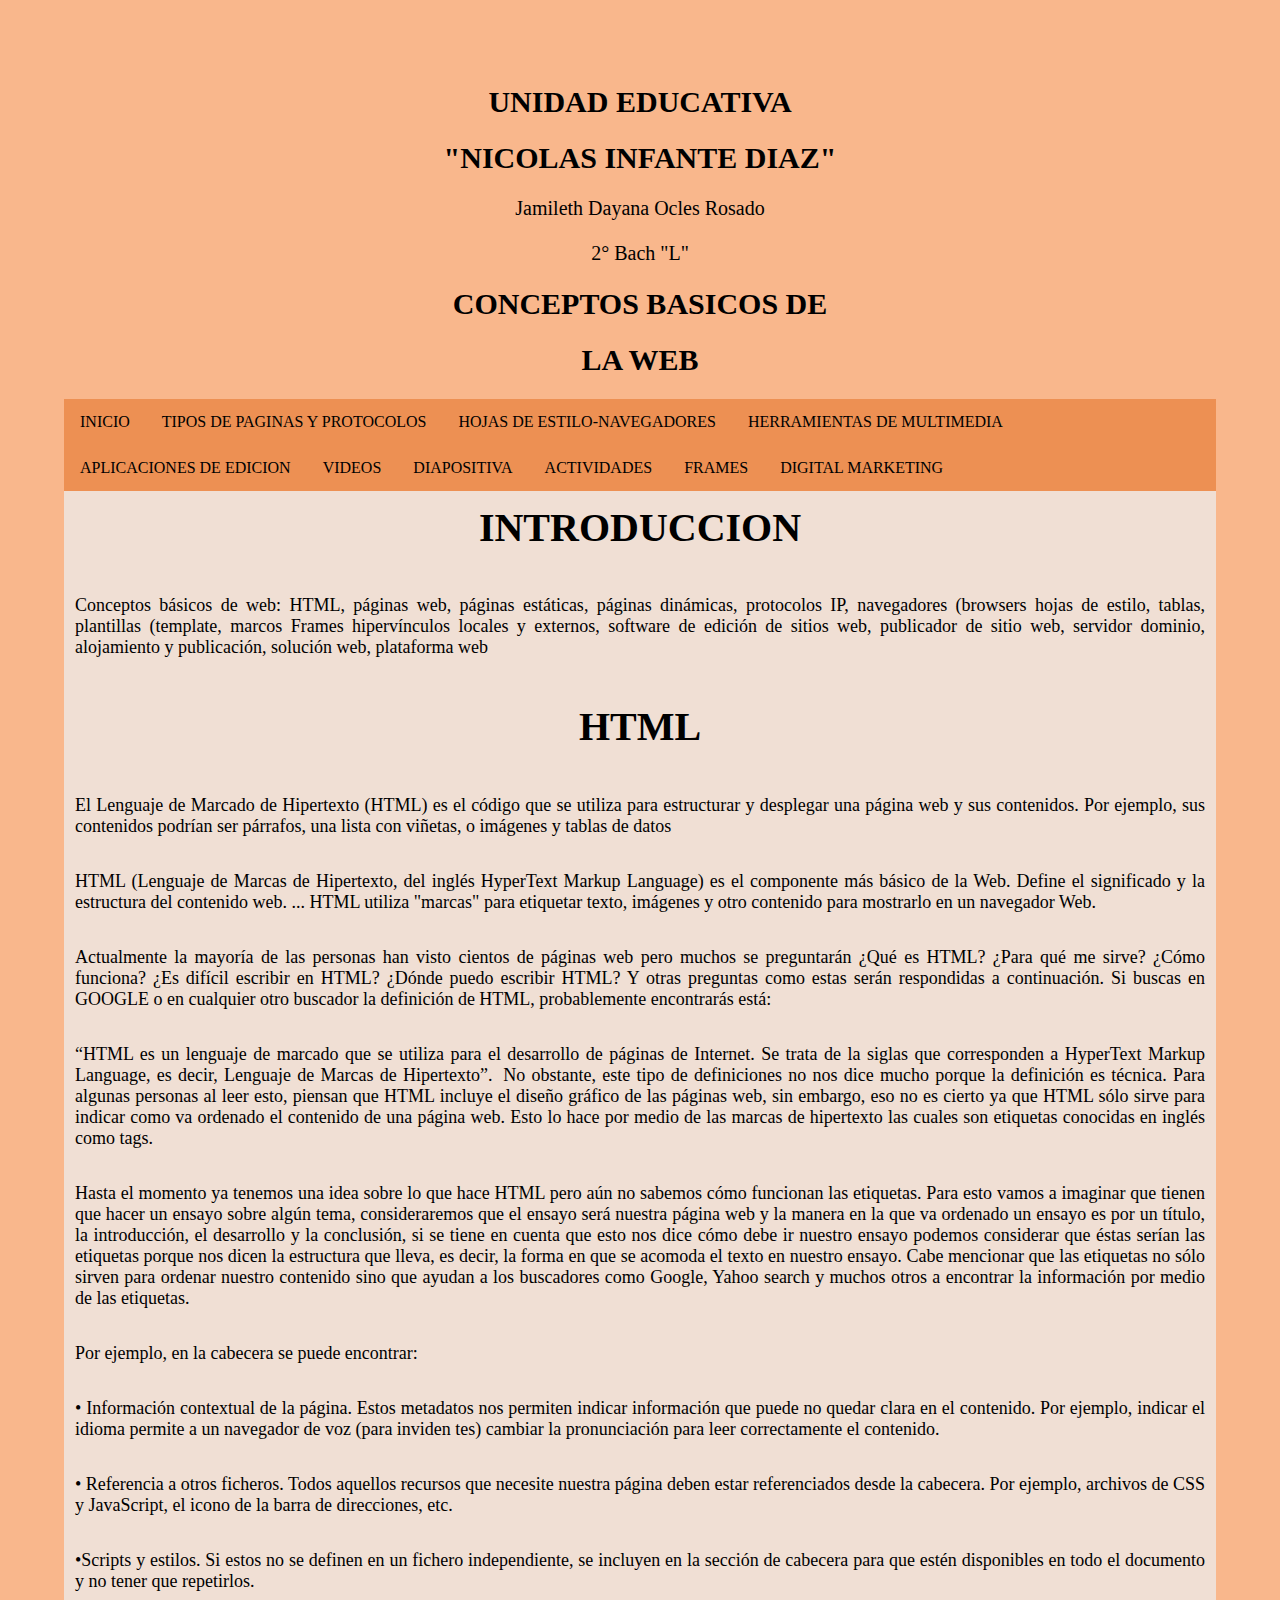
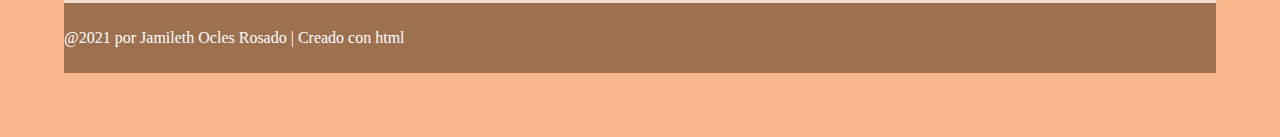
<file: index.html>
<html>
<table   width="90%"> </table>
<head>
	<meta charset="utf-8">
	<title> pagina web</title>
	<link rel="stylesheet" type="text/css" href="estilo.css">

	<meta http-equiv="Content-Type" content="text/html; charset=utf-8">

<center> <h1 class="tituloP"> UNIDAD EDUCATIVA </h1> </center>
<center> <h1 class="tituloP"> "NICOLAS INFANTE DIAZ" </h1> </center>

<center><p class="subtemas "> Jamileth Dayana Ocles Rosado</p> </center>
<center><p class="subtemas ">2° Bach "L"  </p> </center>

<center> <h1 class="tituloP"> CONCEPTOS BASICOS DE </h1> </center>
<center> <h1 class="tituloP"> LA WEB</h1> </center>



</head>
<body>
	<ul class="arriba"> 
     <li> <a href="index.html "> INICIO </a></li>
     <li> <a href="parte2.html "> TIPOS DE PAGINAS Y PROTOCOLOS </a></li>
     <li> <a href="parte3.html "> HOJAS DE ESTILO-NAVEGADORES  </a></li>
     <li> <a href="parte4.html "> HERRAMIENTAS DE MULTIMEDIA </a></li>
     <li> <a href="parte5.html "> APLICACIONES DE EDICION </a></li>
     <li> <a href="video.html "> VIDEOS </a></li>
     <li> <a href="diapositiva.html "> DIAPOSITIVA </a></li>
     <li> <a href="actividades.html "> ACTIVIDADES </a></li>
       <li> <a href="principal.html "> FRAMES </a></li>
     <li> <a href="https://fragancia-perfecta.biz.site/#cmp-a15c006c"> DIGITAL MARKETING </a></li>
 </ul></body>

    


<table border="0" align="center"  width="100%" bgcolor="#F0DFD4   " > 
	<td>

	<center><h1 class="titulos"> INTRODUCCION </h1> 
<center><p class="parrafos ">Conceptos básicos de web: HTML, páginas web, páginas estáticas, páginas dinámicas, protocolos IP, navegadores (browsers hojas de estilo, tablas, plantillas (template, marcos Frames hipervínculos locales y externos, software de edición de sitios web, publicador de sitio web, servidor dominio, alojamiento y publicación, solución web, plataforma web</p></center>


<center><h1 class="titulos"> HTML </h1> 
<center><p class="parrafos "> El Lenguaje de Marcado de Hipertexto (HTML) es el código que se utiliza para estructurar y desplegar una página web y sus contenidos. Por ejemplo, sus contenidos podrían ser párrafos, una lista con viñetas, o imágenes y tablas de datos</p></center>
<center><p class="parrafos ">HTML (Lenguaje de Marcas de Hipertexto, del inglés HyperText Markup Language) es el componente más básico de la Web. Define el significado y la estructura del contenido web. ... HTML utiliza "marcas" para etiquetar texto, imágenes y otro contenido para mostrarlo en un navegador Web. </p></center>
<center><p class="parrafos "> Actualmente la mayoría de las personas han visto cientos de páginas web pero muchos se preguntarán ¿Qué es HTML? ¿Para qué me sirve? ¿Cómo funciona? ¿Es difícil escribir en HTML? ¿Dónde puedo escribir HTML? Y otras preguntas como estas serán respondidas a continuación. Si buscas en GOOGLE o en cualquier otro buscador la definición de HTML, probablemente encontrarás está:</p></center>
<center><p class="parrafos "> “HTML es un lenguaje de marcado que se utiliza para el desarrollo de páginas de Internet. Se trata de la siglas que corresponden a HyperText Markup Language, es decir, Lenguaje de Marcas de Hipertexto”.  No obstante, este tipo de definiciones no nos dice mucho porque la definición es técnica. Para algunas personas al leer esto, piensan que HTML incluye el diseño gráfico de las páginas web, sin embargo, eso no es cierto ya que HTML sólo sirve para indicar como va ordenado el contenido de una página web. Esto lo hace por medio de las marcas de hipertexto las cuales son etiquetas conocidas en inglés como tags.</p></center>
<center><p class="parrafos "> Hasta el momento ya tenemos una idea sobre lo que hace HTML pero aún no sabemos cómo funcionan las etiquetas. Para esto vamos a imaginar que tienen que hacer un ensayo sobre algún tema, consideraremos que el ensayo será nuestra página web y la manera en la que va ordenado un ensayo es por un título, la introducción, el desarrollo y la conclusión, si se tiene en cuenta que esto nos dice cómo debe ir nuestro ensayo podemos considerar que éstas serían las etiquetas porque nos dicen la estructura que lleva, es decir, la forma en que se acomoda el texto en nuestro ensayo. Cabe mencionar que las etiquetas no sólo sirven para ordenar nuestro contenido sino que ayudan a los buscadores como Google, Yahoo search y muchos otros a encontrar la información por medio de las etiquetas.</p></center>
<center><p class="parrafos ">Por ejemplo, en la cabecera se puede encontrar: </p></center>
<center><p class="parrafos ">• Información contextual de la página. Estos metadatos nos permiten indicar información que puede no quedar clara en el contenido. Por ejemplo, indicar el idioma permite a un navegador de voz (para inviden­ tes) cambiar la pronunciación para leer correctamente el contenido. </p></center>
<center><p class="parrafos ">• Referencia a otros ficheros. Todos aquellos recursos que necesite nuestra página deben estar referen­ciados desde la cabecera. Por ejemplo, archivos de CSS y JavaScript, el icono de la barra de direcciones, etc.</p></center>
<center><p class="parrafos ">•Scripts y estilos. Si estos no se definen en un fichero independiente, se incluyen en la sección de cabece­ra para que estén disponibles en todo el documento y no tener que repetirlos.

​ </p></center>
</td></table></center></center></td></table></html>

<body>
<footer class="foot">
	<font color="white"> 
	<p class="foot_p"> @2021 por Jamileth Ocles Rosado | Creado con html </p> </font> 
</footer>
</body>
     </html>
</file>
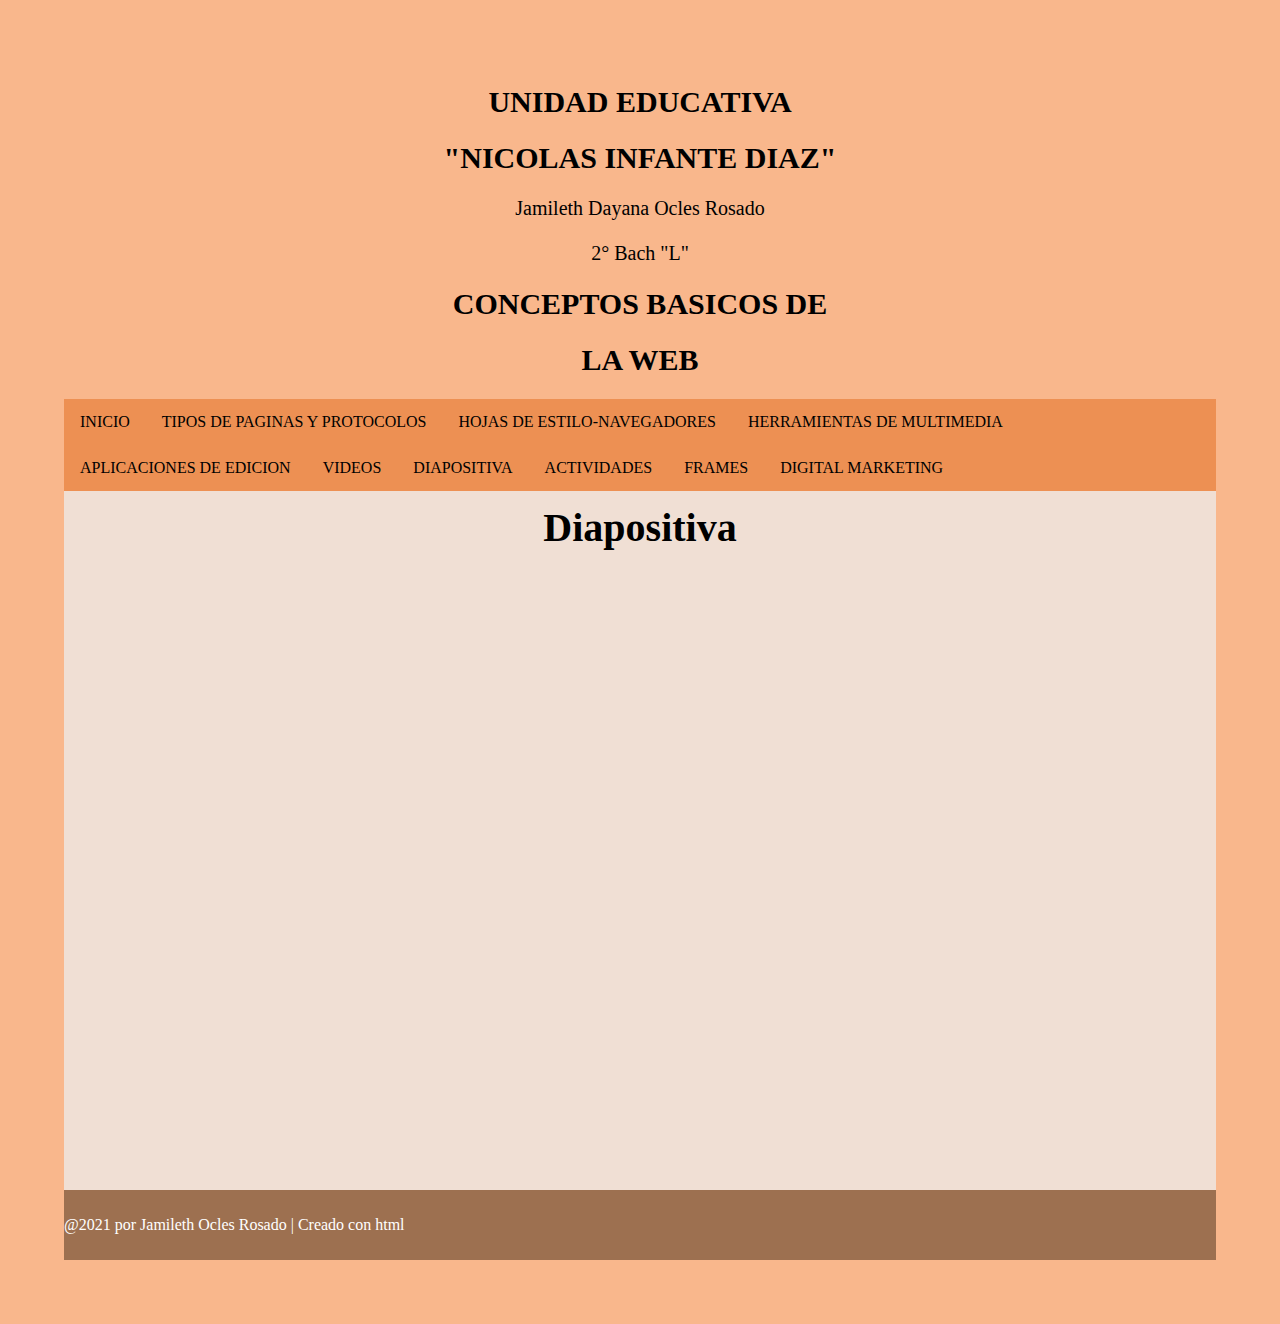
<file: diapositiva.html>
<html>
<table   width="90%"> </table>
<head>
	<meta charset="utf-8">
	<title> pagina web</title>
	<link rel="stylesheet" type="text/css" href="estilo.css">

	<meta http-equiv="Content-Type" content="text/html; charset=utf-8">

<center> <h1 class="tituloP"> UNIDAD EDUCATIVA </h1> </center>
<center> <h1 class="tituloP"> "NICOLAS INFANTE DIAZ" </h1> </center>

<center><p class="subtemas "> Jamileth Dayana Ocles Rosado</p> </center>
<center><p class="subtemas ">2° Bach "L"  </p> </center>

<center> <h1 class="tituloP"> CONCEPTOS BASICOS DE </h1> </center>
<center> <h1 class="tituloP"> LA WEB</h1> </center>



</head>
<body>
	<ul class="arriba"> 
     <li> <a href="index.html "> INICIO </a></li>
     <li> <a href="parte2.html "> TIPOS DE PAGINAS Y PROTOCOLOS </a></li>
     <li> <a href="parte3.html "> HOJAS DE ESTILO-NAVEGADORES  </a></li>
     <li> <a href="parte4.html "> HERRAMIENTAS DE MULTIMEDIA </a></li>
     <li> <a href="parte5.html "> APLICACIONES DE EDICION </a></li>
     <li> <a href="video.html "> VIDEOS </a></li>
     <li> <a href="diapositiva.html "> DIAPOSITIVA </a></li>
       <li> <a href="actividades.html "> ACTIVIDADES </a></li>
         <li> <a href="principal.html "> FRAMES </a></li>
     <li> <a href="https://fragancia-perfecta.biz.site/#cmp-a15c006c"> DIGITAL MARKETING </a></li>
 </ul></body>

    


<table border="0" align="center"  width="100%" bgcolor="#F0DFD4   " > 
	<td>

<body>
<h1 class="titulos"> Diapositiva</h1>
<link rel="stylesheet" type="text/css" href="estilo.css">
<div class="pdf">
<center><iframe src="diapositivaocles.pdf" frameborder="0" height="600px"width="1000px" ></iframe></center></body>






</td></table></center></center></td></table></html>

<body>
<footer class="foot">
	<font color="white"> 
	<p class="foot_p"> @2021 por Jamileth Ocles Rosado | Creado con html </p> </font> 
</footer>
</body>
     </html>
</file>
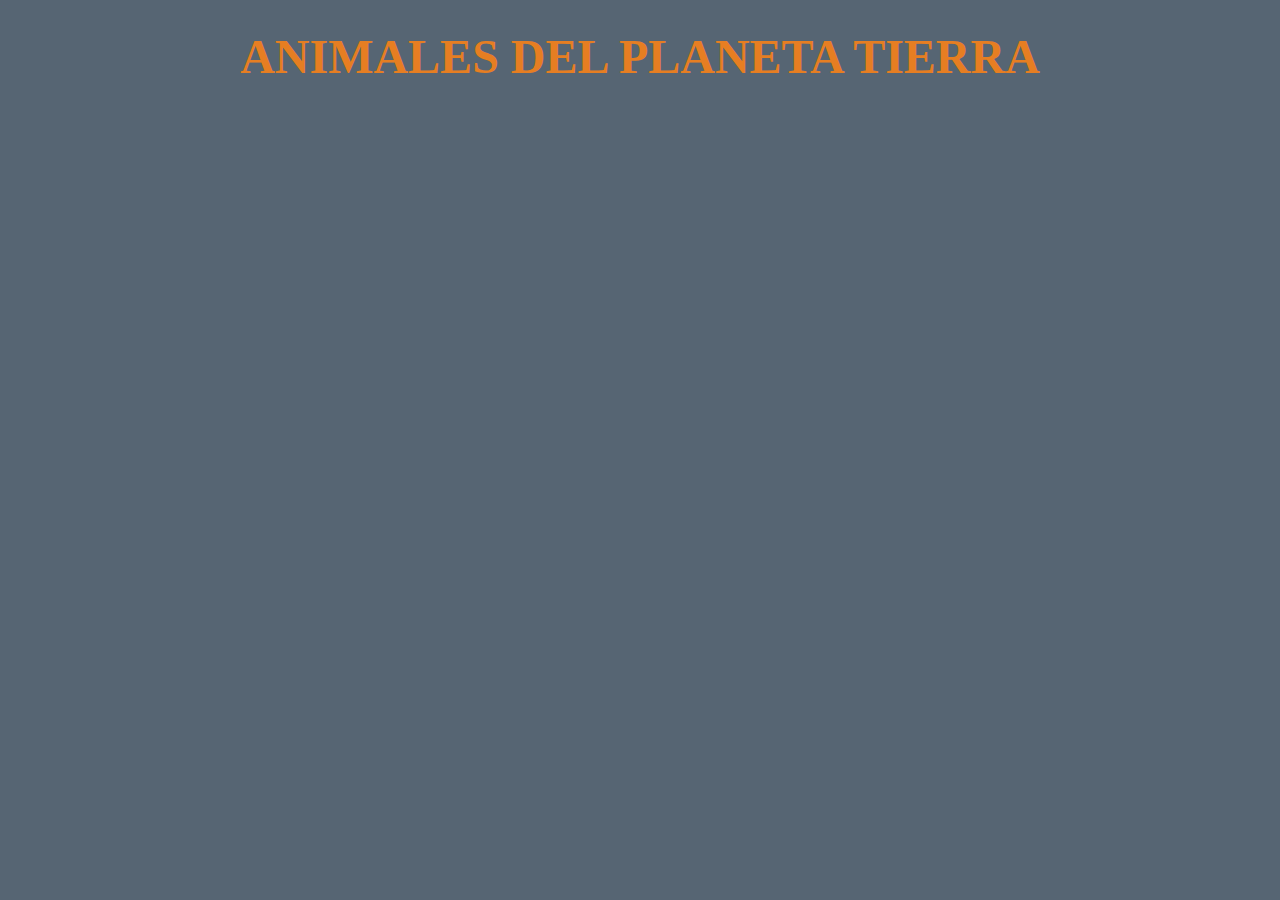
<file: partee1.html>
<html>
<head>
	<table   width="90%"> </table>
	<h1>  </h1>
	<p>
<title> ANIMALES DEL PLANETA TIERRA</title> </p>

	
</head>
<body BGCOLOR ="#566573" Text="#EA6808">
				<fontsize = +3> <strong>
				<center>
				 <font size= "20"  color= "#E67E22 "> ANIMALES DEL PLANETA TIERRA</p> </font>
				</center>
</html>
</file>
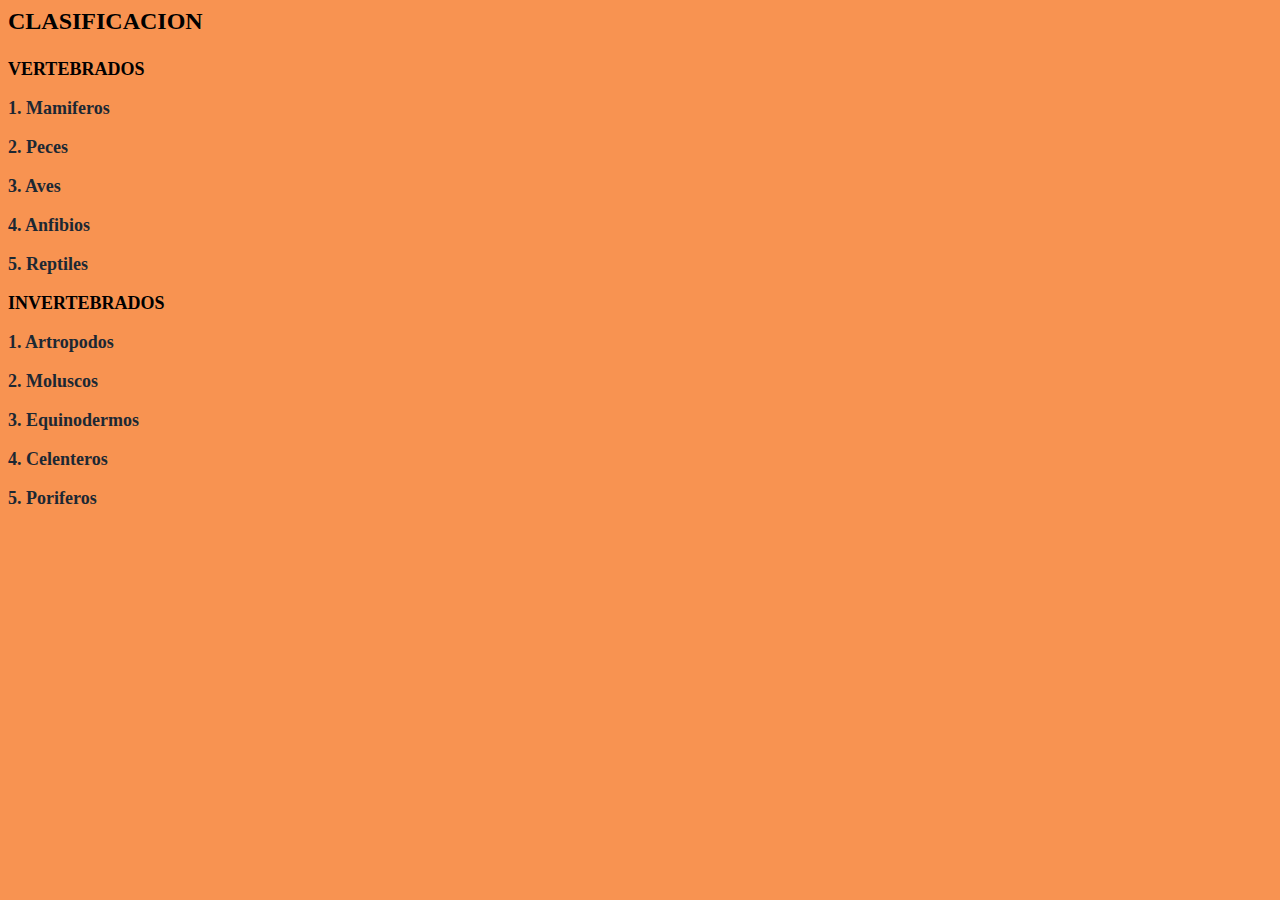
<file: partee2.html>
<html>
<head>
	<table   width="90%"> </table>
	<title> ANIMALES DEL PLANETA TIERRA</title>
</head>
<body BGCOLOR ="#F89351  " Text="#EA6808">
				<fontsize = +3> <strong>
					
		<font size= "5"  color= "#000000 "> CLASIFICACION </p> </font>
			<font size= "4"  color= "#000000 "> VERTEBRADOS</p> </font>
				<font size= "4"  color= "#1C2833"> 
<p>  1. Mamiferos </p> 
<p>  2. Peces </p> 
<p>  3. Aves </p> 
<p>  4. Anfibios </p>
<p>  5. Reptiles </p>
<font size= "4"  color= "#000000 "> INVERTEBRADOS</p> </font>
				<font size= "4"  color= "#1C2833"> 
<p>  1. Artropodos </p> 
<p>  2. Moluscos</p> 
<p>  3. Equinodermos </p> 
<p>  4. Celenteros  </p>
<p>  5. Poriferos </p>
					</font>


</html>
</file>
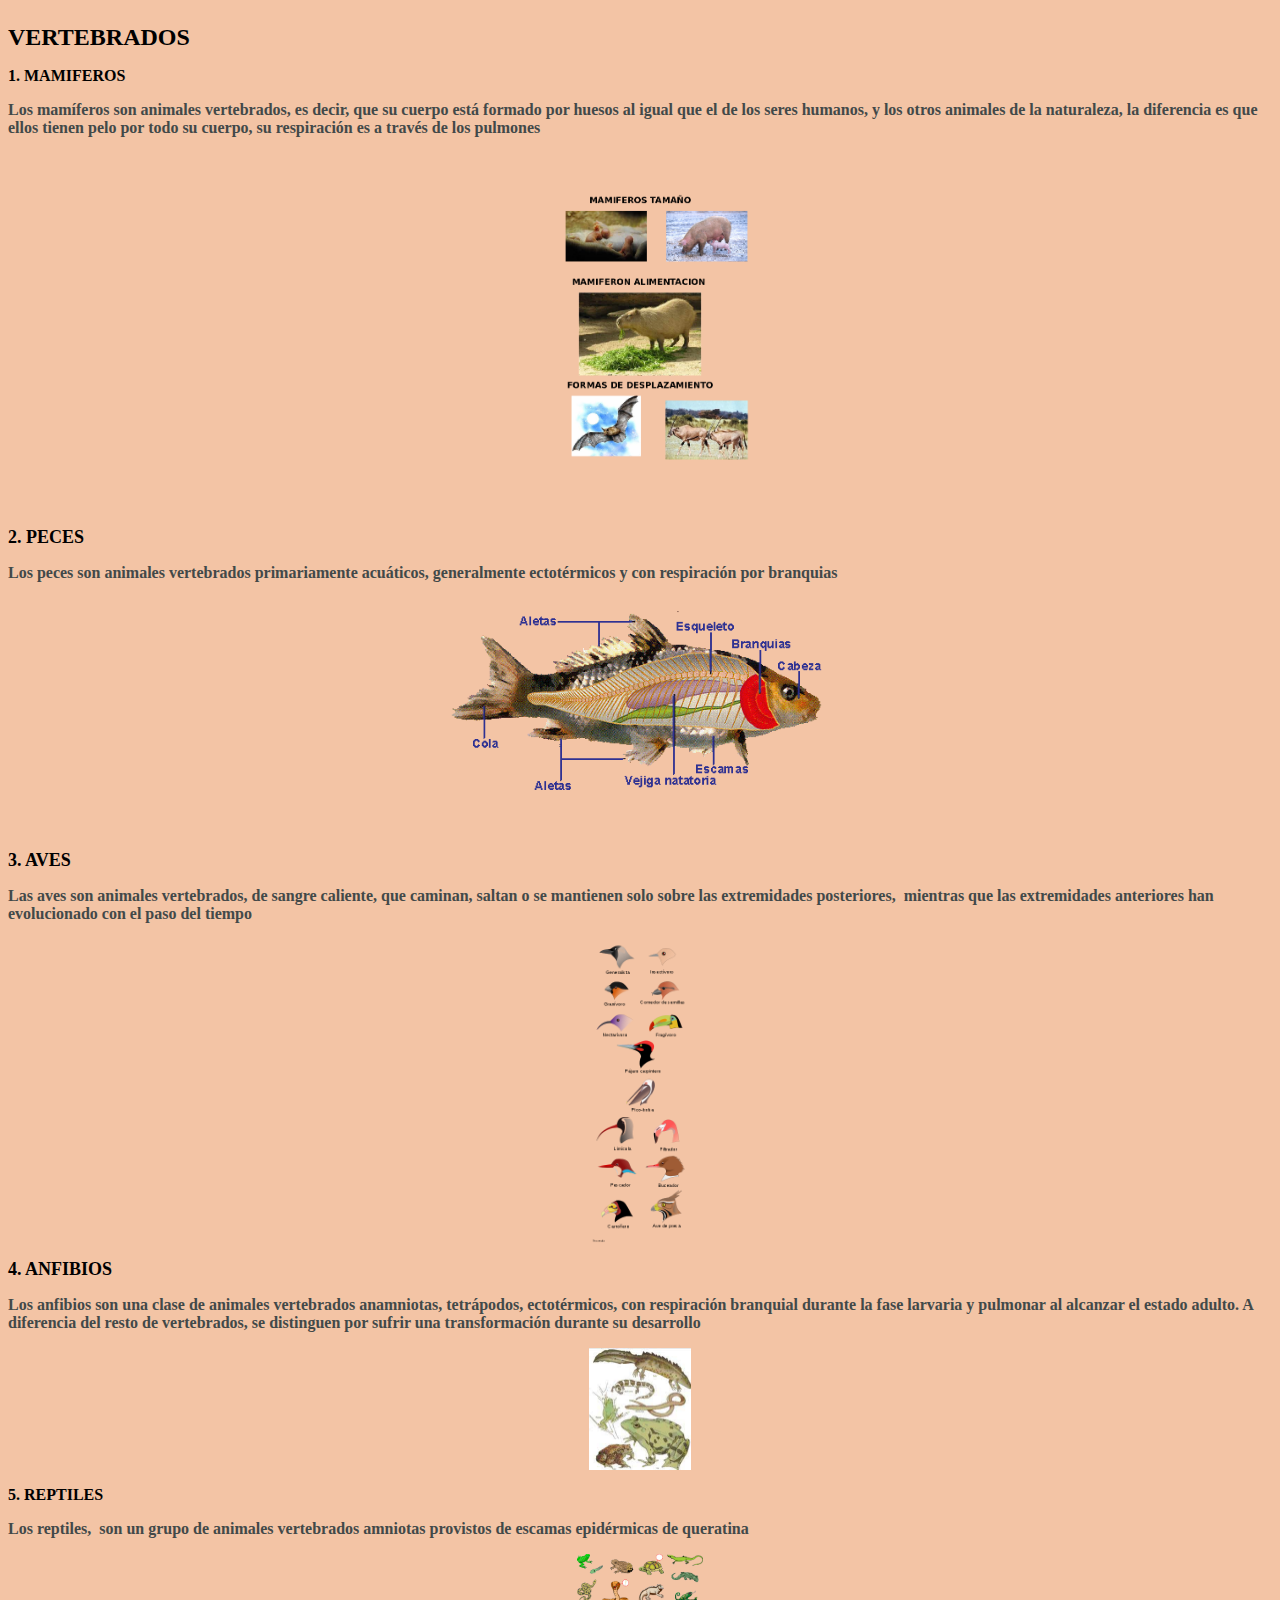
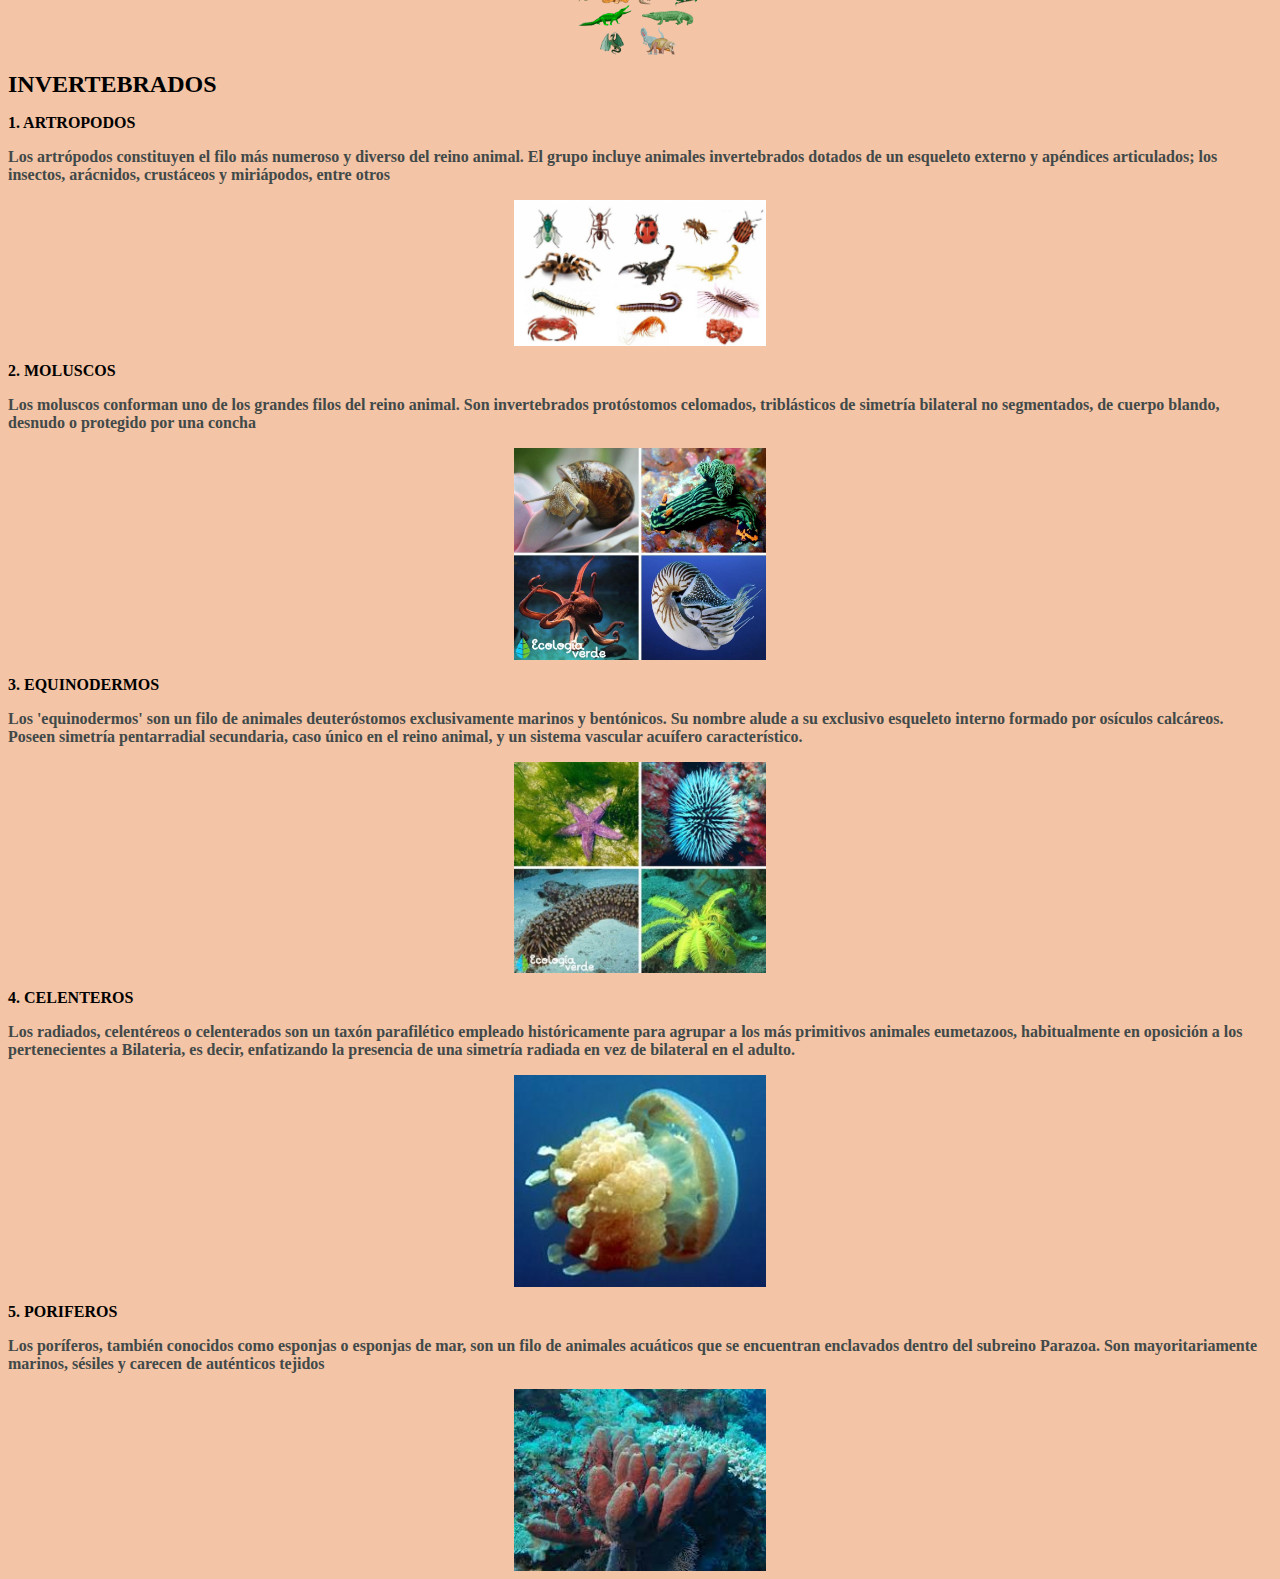
<file: partee3.html>
<html>
<head>
	<table   width="90%"> </table>
	<title> ANIMALES DEL PLANETA TIERRA</title>
</head>

<body BGCOLOR ="#F3C4A5 " Text="#000000">
				<fontsize = +3> <strong>
<body BGCOLOR ="#000000" Text="#000000"></body>
	<p><font size= "5"  color= "#000000 "> 
	VERTEBRADOS
	</p></FONT>
	<p><font size= "3"  color= "#000000 "> 
	1. MAMIFEROS 
	</p></font>
	<p><font size= "3"  color= "#424949">
	Los mamíferos son animales vertebrados, es decir, que su cuerpo está formado por huesos al igual que el de los seres humanos, y los otros animales de la naturaleza, la diferencia es que ellos tienen pelo por todo su cuerpo, su respiración es a través de los pulmones </body><center></font>
	<IMG SRC="mamifero.png" width="20%" ></center>
	<p><font size= "4"  color= "#000000 "> 
	2. PECES
	</p></FONT>
	<p><font size= "3"  color= "#424949">
	Los peces son animales vertebrados primariamente acuáticos, generalmente ectotérmicos y con respiración por branquias
	</body><center></font>
    <IMG SRC="peces.png" width="30%" ></center>
    <p><font size= "4"  color= "#000000 "> 
	3. AVES
	</p></FONT>	
	<p><font size= "3"  color= "#424949">
	Las aves son animales vertebrados, de sangre caliente, que caminan, saltan o se mantienen solo sobre las extremidades posteriores, ​ mientras que las extremidades anteriores han evolucionado con el paso del tiempo
	</body><center></font>
     <IMG SRC="aves.png" width="8%" ></center>
     <p><font size= "4"  color= "#000000 "> 
	4. ANFIBIOS
	</p></FONT>	
	<p><font size= "3"  color= "#424949">
	Los anfibios son una clase de animales vertebrados anamniotas, tetrápodos, ectotérmicos, con respiración branquial durante la fase larvaria y pulmonar al alcanzar el estado adulto.​​ A diferencia del resto de vertebrados, se distinguen por sufrir una transformación durante su desarrollo
	</body><center></font>
     <IMG SRC="anfibios.png" width="8%" ></center>
     <p><font size= "3"  color= "#000000 "> 
	5. REPTILES
	</p></FONT>	
	<p><font size= "3"  color= "#424949">
	Los reptiles, ​​ son un grupo de animales vertebrados amniotas provistos de escamas epidérmicas de queratina
	</body><center></font>
     <IMG SRC="reptiles.png" width="10%" ></center>
     	<p><font size= "5"  color= "#000000 "> 
	INVERTEBRADOS
	</p></FONT>
  <p><font size= "3"  color= "#000000 "> 
	1. ARTROPODOS
	</p></font>
	<p><font size= "3"  color= "#424949">
	Los artrópodos constituyen el filo más numeroso y diverso del reino animal. El grupo incluye animales invertebrados dotados de un esqueleto externo y apéndices articulados; los insectos, arácnidos, crustáceos y miriápodos, entre otros</body><center></font>
	<IMG SRC="artropodos.png" width="20%" ></center>

<p><font size= "3"  color= "#000000 "> 
	2. MOLUSCOS
	</p></font>
	<p><font size= "3"  color= "#424949">
	Los moluscos conforman uno de los grandes filos del reino animal. Son invertebrados protóstomos celomados, triblásticos de simetría bilateral no segmentados, de cuerpo blando, desnudo o protegido por una concha
	</body><center></font>
	<IMG SRC="moluscos.png" width="20%" ></center>

<p><font size= "3"  color= "#000000 "> 
	3. EQUINODERMOS
	</p></font>
	<p><font size= "3"  color= "#424949">
	Los 'equinodermos' son un filo de animales deuteróstomos exclusivamente marinos y bentónicos. Su nombre alude a su exclusivo esqueleto interno formado por osículos calcáreos. Poseen simetría pentarradial secundaria, caso único en el reino animal, y un sistema vascular acuífero característico.
	</body><center></font>
	<IMG SRC="equinodermos.png" width="20%" ></center>
<p><font size= "3"  color= "#000000 "> 
	4. CELENTEROS
	</p></font>
	<p><font size= "3"  color= "#424949">
	Los radiados, celentéreos o celenterados son un taxón parafilético empleado históricamente para agrupar a los más primitivos animales eumetazoos, habitualmente en oposición a los pertenecientes a Bilateria, es decir, enfatizando la presencia de una simetría radiada en vez de bilateral en el adulto.
	</body><center></font>
	<IMG SRC="celenteros.png" width="20%" ></center>

<p><font size= "3"  color= "#000000 "> 
	5. PORIFEROS
	</p></font>
	<p><font size= "3"  color= "#424949">
	Los poríferos, también conocidos como esponjas o esponjas de mar, son un filo de animales acuáticos que se encuentran enclavados dentro del subreino Parazoa. Son mayoritariamente marinos, sésiles y carecen de auténticos tejidos
	</body><center></font>
	<IMG SRC="poliferos.png" width="20%" ></center>
</html>
</file>
<file: estilo.css>
body {
background-color:  #F9B78C ;
margin: 5% ;
font-family: "fantasy;";
width: 90%;
 }
 img {
 	width: 50%;
 }
 h2 {
 	font-family: "play";
 }

 ul {
  list-style-type: none;
  margin: 0;
  padding: 0;
  overflow: hidden;
  background-color: #ED9053  ;
  }

li {
 	float:left;

 }

 li a {
 	display: block;
 	color: black;
 	text-align: center;
 	padding: 14px 16px;
 	text-decoration: none ;
 }

 li a: hover {
    background-color: #111 ;
   
 }
 .titulos{
    font-size: 40px;
    text-align: center;
    padding: 10px 0px;
}
.parrafos{
    font-size: 18px;
    padding: 8px;
    text-align: justify;
font-family: initial;

}
 
 .tituloss{
    font-size: 40px;
    text-align: left;
    padding: 8px 0px;
}
.subtemas{
    font-size: 20px;
    text-align: center;
    padding: 1px 0px;
}

.tituloP{
    font-size: 30px;
    text-align: center;
    padding: 1px 0px;
}

.subt{
     font-size: 20px;
    text-align: left;
    padding: 1px 0px;
}

.foot {
   background-color: #9D7050;
   margin-top: 0%; 
   width: 100%;
   padding: 10px 0px;
   position: relative;

}
.foot_p {
   color: white;
   text-align: left;
</file>
